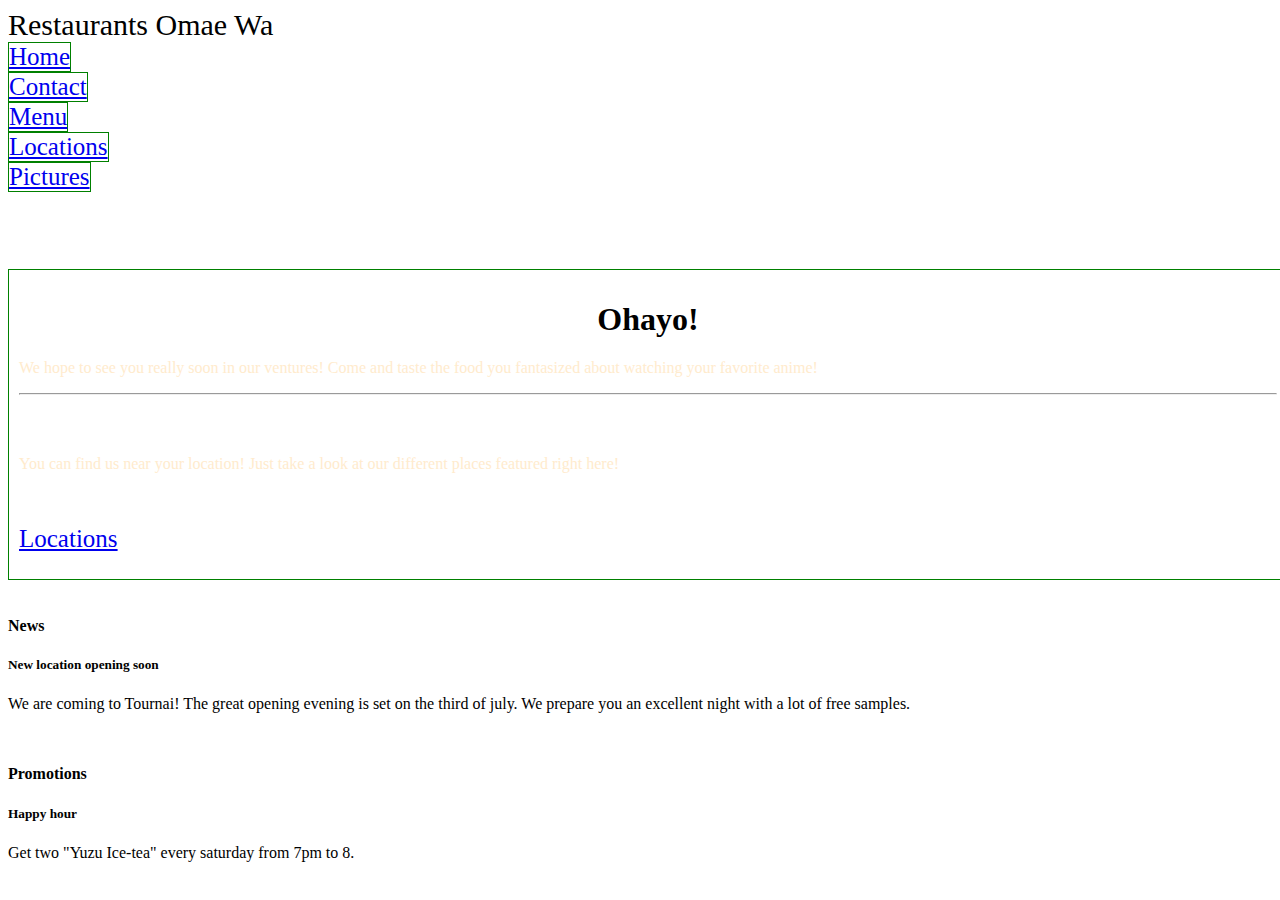
<file: index.html>
<!doctype html>
<html lang="en">
  <head>
    <meta charset="utf-8">
    <meta name="viewport" content="width=device-width, initial-scale=1">
    <title>Omae Wa</title>
    <link href="https://cdn.jsdelivr.net/npm/bootstrap@5.2.0-beta1/dist/css/bootstrap.min.css" rel="stylesheet" integrity="sha384-0evHe/X+R7YkIZDRvuzKMRqM+OrBnVFBL6DOitfPri4tjfHxaWutUpFmBp4vmVor" crossorigin="anonymous">
    <link rel="stylesheet" href="style.css">
  </head>
  <body>
    <div class="container">
      <!-- Tiltle-->
                <div class="row justify-content-center ">
                        <div class="col-10">
                            <div class="text-bg-success "><p class="text-center"> Restaurants Omae Wa</p></div>
                        </div>
                </div>
                <!--navigation menu-->
                <div class="row justify-content-center" >
                        <div class="col-2">
                          <a href="index.html" class="link-success">Home</a>
                          </div>
                        <div class="col-2">
                        <a href="contact.html" class="link-success">Contact</a>
                        </div>
                        <div class="col-2">
                        <a href="menu.html" class="link-success">Menu</a>
                        </div>
                        <div class="col-2">
                        <a href="place.html" class="link-success">Locations</a>
                        </div>
                        <div class="col-2">
                        <a href="pics.html" class="link-success">Pictures</a>
                      </div>
                     
                <div class="row justify-content-center">
                  <!--Jumbotron-->
                    <div class="col-12"> <br><br>
                        <div class="jumbotron bg-success">
                            <h1 class="display-4">Ohayo!</h1>
                            <div class="color"><p class="lead">We hope to see you really soon in our ventures! Come and taste the food you fantasized about watching your favorite anime!</p>
                            <hr class="my-4"><br><br>
                            <p>You can find us near your location! Just take a look at our different places featured right here!</p></div>
                            <p class="lead"><br><br>
                              <a class="btn btn-dark btn-lg" href="place.html" role="button">Locations</a>
                            </p>
                          </div>
                    </div>
                </div>
                <div class="row justify-content-center">
                  <!--Panels who seemed to be called cards now, so yeah... panels-->
                    <div class="col-12 col-md-6">
                        <div class="card text-white bg-success mb-3" >
                            <div class="card-header"><h4>News</h4></div>
                            <div class="card-body">
                              <h5 class="card-title">New location opening soon</h5>
                              <p class="card-text">We are coming to Tournai! The great opening evening is set on the third of july. We prepare you an excellent night with a lot of free samples.</p>
                            </div>
                          </div>
                          </div>
                    
                    <div class="col-12 col-md-6">
                        <div class="card text-white bg-success mb-3" >
                            <div class="card-header"><h4>Promotions</h4></div>
                            <div class="card-body">
                              <h5 class="card-title">Happy hour</h5>
                              <p class="card-text">Get two "Yuzu Ice-tea" every saturday from 7pm to 8.</p>
                            </div>
                          </div>
                    </div>
                </div>
    </div>
    <script src="https://cdn.jsdelivr.net/npm/bootstrap@5.2.0-beta1/dist/js/bootstrap.bundle.min.js" integrity="sha384-pprn3073KE6tl6bjs2QrFaJGz5/SUsLqktiwsUTF55Jfv3qYSDhgCecCxMW52nD2" crossorigin="anonymous"></script>
  </body>
</html>
</file>
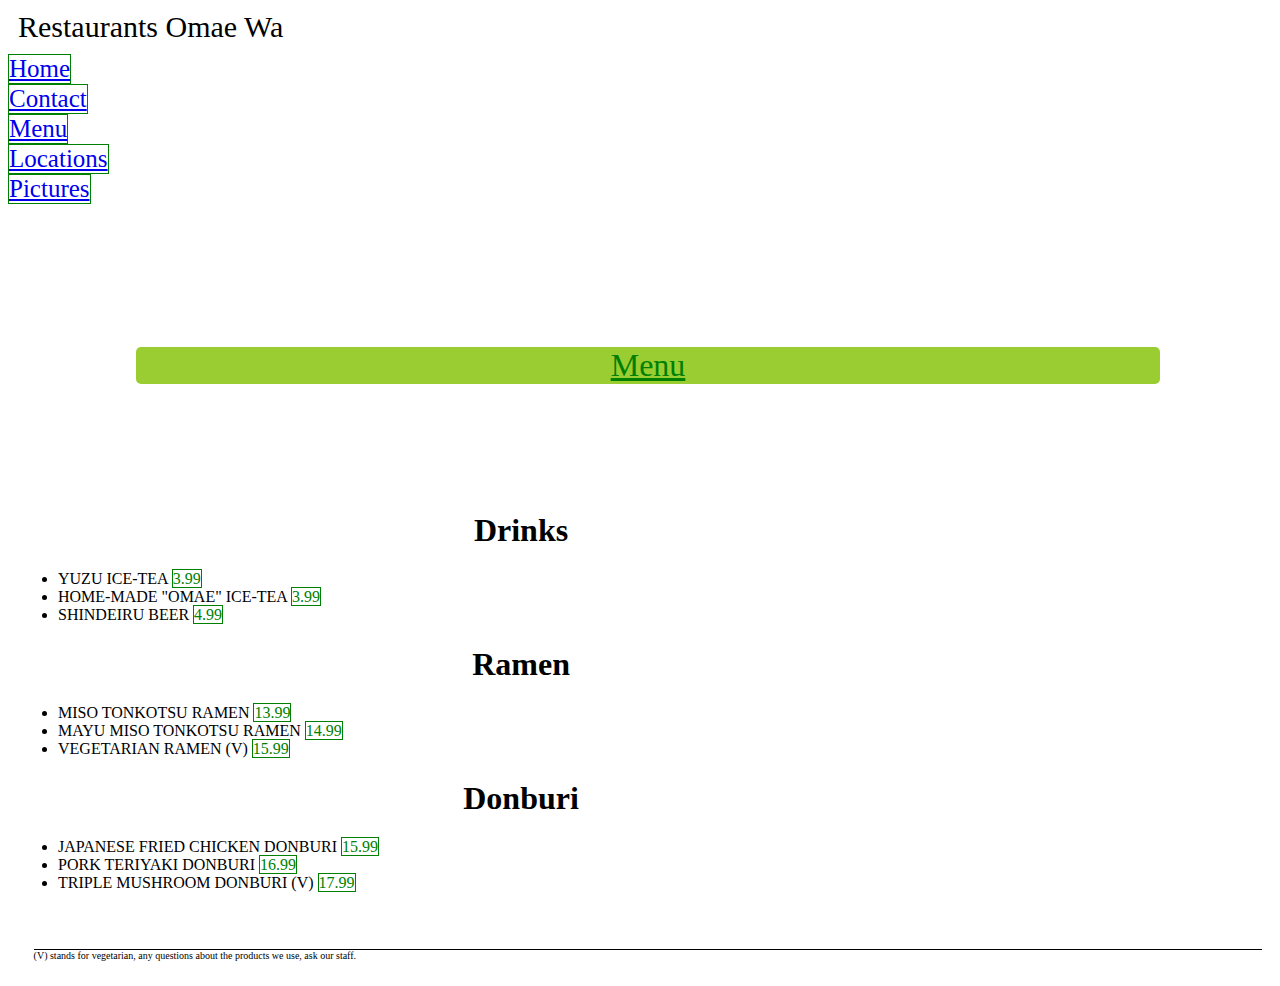
<file: menu.html>
<!doctype html>
<html lang="en">
  <head>
    <meta charset="utf-8">
    <meta name="viewport" content="width=device-width, initial-scale=1">
    <title>Omae Wa</title>
    <link href="https://cdn.jsdelivr.net/npm/bootstrap@5.2.0-beta1/dist/css/bootstrap.min.css" rel="stylesheet" integrity="sha384-0evHe/X+R7YkIZDRvuzKMRqM+OrBnVFBL6DOitfPri4tjfHxaWutUpFmBp4vmVor" crossorigin="anonymous">
    <link rel="stylesheet" href="menu.css">
  </head>
  <body>
    <!--title-->
    <div class="container">
                <div class="row justify-content-center ">
                  <div class="col-10">
                      <div class="text-bg-success "><p class="text-center"> Restaurants Omae Wa</p></div>
                  </div>
          </div>
          <!--nav bar-->
          <div class="row justify-content-center" >
            <div class="col-2">
              <a href="index.html" class="link-success">Home</a>
              </div>
            <div class="col-2">
            <a href="contact.html" class="link-success">Contact</a>
            </div>
            <div class="col-2">
            <a href="menu.html" class="link-success">Menu</a>
            </div>
            <div class="col-2">
            <a href="place.html" class="link-success">Locations</a>
            </div>
            <div class="col-2">
            <a href="pics.html" class="link-success">Pictures</a>
          </div>
          </div>
                <div class="row justify-content-center">
                    <div class="col-12"><div class="menu">Menu</div></div>
                </div>
                <!--three menus coming right up-->
                <div class="row justify-content-center">
                    <div class="col-10 col-sm-12">
                        <h1>Drinks</h1>
                            <ul class="list-group">
                                <li class="list-group-item d-flex justify-content-between align-items-center">
                                  YUZU ICE-TEA
                                  <span class="badge badge-primary badge-pill" style="color: green; border: solid 1px;;">3.99</span>
                                </li>
                                <li class="list-group-item d-flex justify-content-between align-items-center">
                                    HOME-MADE "OMAE" ICE-TEA      <span class="badge badge-primary badge-pill" style="color: green; border: solid 1px">3.99</span>
                                </li>
                                <li class="list-group-item d-flex justify-content-between align-items-center">
                                  SHINDEIRU BEER
                                  <span class="badge badge-primary badge-pill" style="color: green; border: solid 1px">4.99</span>
                                </li>
                              </ul>
                    </div>
                    
                </div>
                <div class="row justify-content-center">
                    <div class="col-10 col-sm-12">
                        <h1>Ramen</h1>
                            <ul class="list-group">
                                <li class="list-group-item d-flex justify-content-between align-items-center">
                                    MISO TONKOTSU RAMEN
                                  <span class="badge badge-dark" style="color: green; border: solid 1px">13.99</span>
                                </li>
                                <li class="list-group-item d-flex justify-content-between align-items-center">
                                    MAYU MISO TONKOTSU RAMEN
                                    <span class="badge badge-primary badge-pill" style="color: green; border: solid 1px">14.99</span>
                                </li>
                                <li class="list-group-item d-flex justify-content-between align-items-center">
                                    VEGETARIAN RAMEN (V)
                                    <span class="badge" style="color: green; border: solid 1px">15.99</span>
                                </li>
                              </ul>
                    </div>
                </div>
                <div class="row justify-content-center">
                    <div class="col-10 col-sm-12">
                        <h1>Donburi</h1>
                                <ul class="list-group">
                                    <li class="list-group-item d-flex justify-content-between align-items-center">
                                        JAPANESE FRIED CHICKEN DONBURI

                                      <span class="badge badge-primary badge-pill" style="color: green; border: solid 1px">15.99</span>
                                    </li>
                                    <li class="list-group-item d-flex justify-content-between align-items-center">
                                        PORK TERIYAKI DONBURI                              <span class="badge badge-primary badge-pill" style="color: green; border: solid 1px">16.99</span>
                                    </li>
                                    <li class="list-group-item d-flex justify-content-between align-items-center">
                                        TRIPLE MUSHROOM DONBURI (V)
                                        <span class="badge badge-primary badge-pill" style="color: green; border: solid 1px">17.99</span>
                                    </li>
                                  </ul>
                    </div>
                </div>
                <!--and a lil' disclaimer to make it look serious-->
                <div class="row justify-content-center">
                    <div class="col-12">
                        <p class="footer"> (V) stands for vegetarian, any questions about the products we use, ask our staff.</p>
                    </div>
                </div>
    </div>
    <script src="https://cdn.jsdelivr.net/npm/bootstrap@5.2.0-beta1/dist/js/bootstrap.bundle.min.js" integrity="sha384-pprn3073KE6tl6bjs2QrFaJGz5/SUsLqktiwsUTF55Jfv3qYSDhgCecCxMW52nD2" crossorigin="anonymous"></script>
  </body>
</html>
</file>
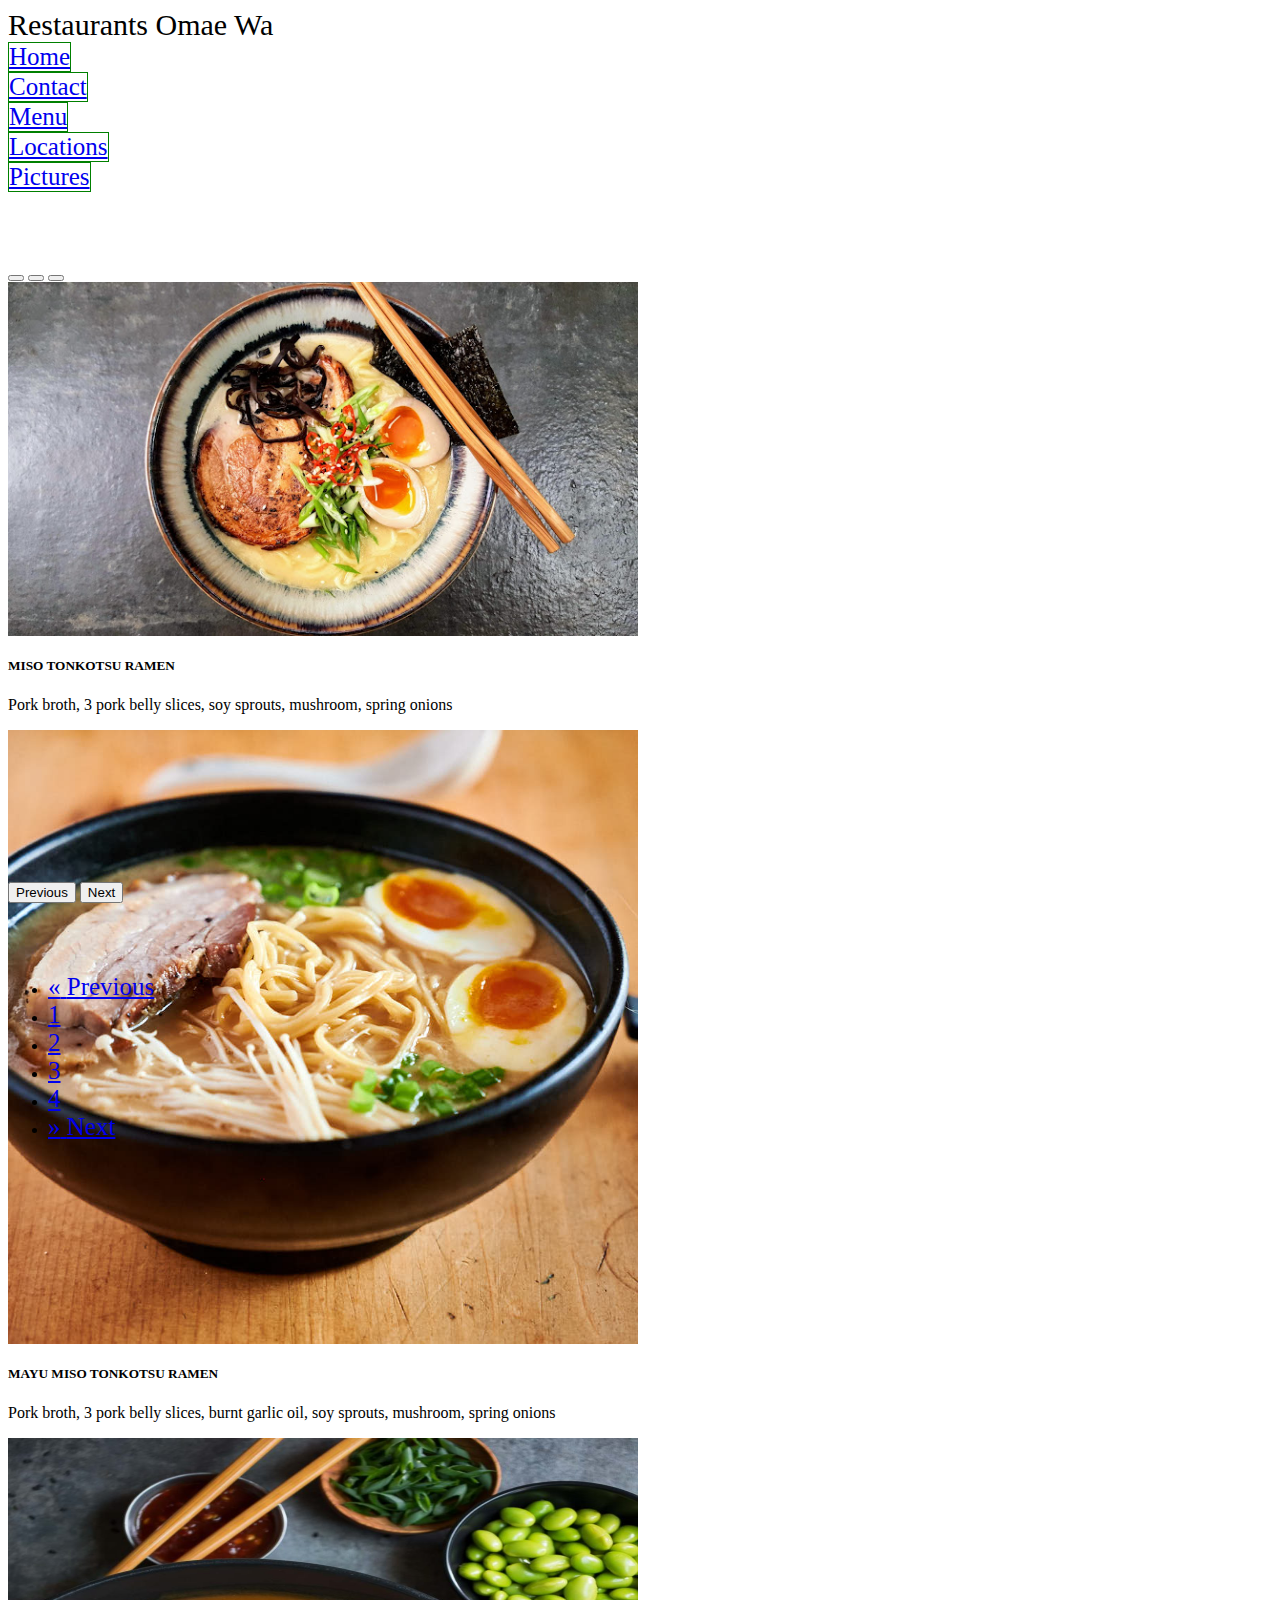
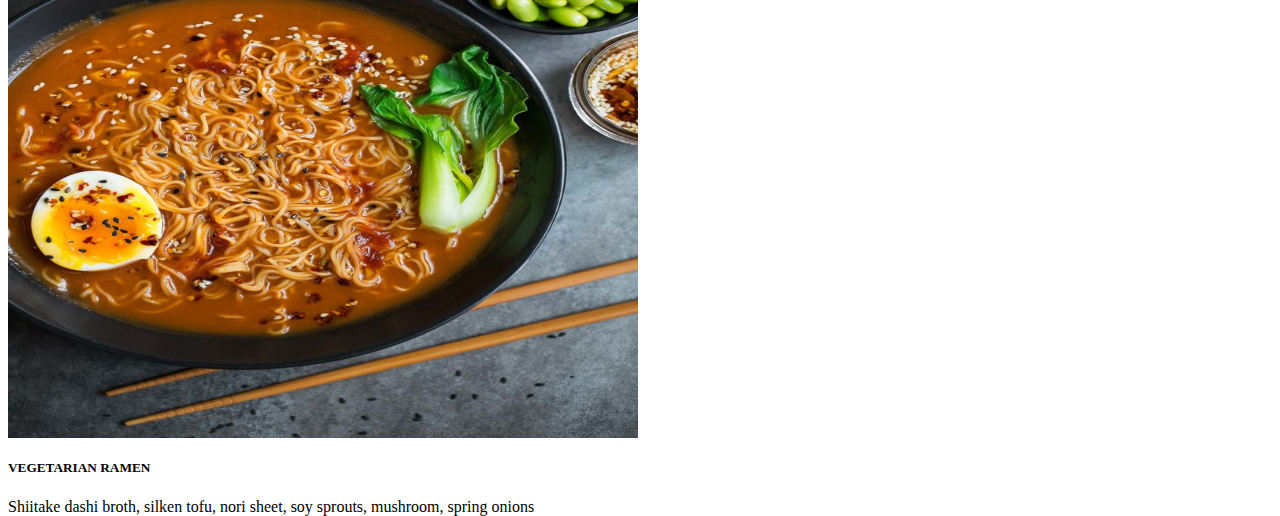
<file: pics.html>
<!doctype html>
<html lang="en">
  <head>
    <meta charset="utf-8">
    <meta name="viewport" content="width=device-width, initial-scale=1">
    <title>Omae Wa</title>
    <link href="https://cdn.jsdelivr.net/npm/bootstrap@5.2.0-beta1/dist/css/bootstrap.min.css" rel="stylesheet" integrity="sha384-0evHe/X+R7YkIZDRvuzKMRqM+OrBnVFBL6DOitfPri4tjfHxaWutUpFmBp4vmVor" crossorigin="anonymous">
    <link rel="stylesheet" href="style.css">
  </head>
  <body>
    <div class="container">
      <!--Title-->
                        <div class="row justify-content-center ">
                        <div class="col-10">
                            <div class="text-bg-success "><p class="text-center"> Restaurants Omae Wa</p></div>
                        </div>
                      </div>
                       <!--Navigation menu-->
                       <div class="row justify-content-center" >
                        <div class="col-2">
                          <a href="index.html" class="link-success">Home</a>
                          </div>
                        <div class="col-2">
                        <a href="contact.html" class="link-success">Contact</a>
                        </div>
                        <div class="col-2">
                        <a href="menu.html" class="link-success">Menu</a>
                        </div>
                        <div class="col-2">
                        <a href="place.html" class="link-success">Locations</a>
                        </div>
                        <div class="col-2">
                        <a href="pics.html" class="link-success">Pictures</a>
                      </div>
                         <!--carousel coming right up-->
                    <div class="row justify-content-center">
                     
                        <div class="col-10">
                           <br><br><br><br>
                            <div id="carouselExampleCaptions" class="carousel slide" data-bs-ride="carousel">
                                <div class="carousel-indicators">
                                  <button type="button" data-bs-target="#carouselExampleCaptions" data-bs-slide-to="0" class="active" aria-current="true" aria-label="Slide 1"></button>
                                  <button type="button" data-bs-target="#carouselExampleCaptions" data-bs-slide-to="1" aria-label="Slide 2"></button>
                                  <button type="button" data-bs-target="#carouselExampleCaptions" data-bs-slide-to="2" aria-label="Slide 3"></button>
                                </div>
                                <div class="carousel-inner" role="listbox" style="max-width:900px; max-height:600px !important;">
                                  <div class="carousel-item active">
                                    <img src="tonkotsu-ramen.jpg" class="d-block w-100" alt="miso tonkostu ramen">
                                    <div class="carousel-caption d-none d-md-block">
                                      <h5>MISO  TONKOTSU RAMEN</h5>
                                      <p>Pork broth, 3 pork belly slices, soy sprouts, mushroom, spring onions</p>
                                    </div>
                                  </div>
                                  <div class="carousel-item">
                                    <img src="tonkotsuramenfront.jpg" class="d-block w-100" alt="mayu tonkotsu ramen" width="contain">
                                    <div class="carousel-caption d-none d-md-block">
                                      <h5>MAYU MISO TONKOTSU RAMEN</h5>
                                      <p>Pork broth, 3 pork belly slices, burnt garlic oil, soy sprouts, mushroom, spring onions</p>
                                    </div>
                                  </div>
                                  <div class="carousel-item">
                                    <img src="spicy-vegetarian-ramen-recipe-3-800x1200.jpg" class="d-block w-100" alt="vegetarian ramen" height="600px">
                                    <div class="carousel-caption d-none d-md-block">
                                      <h5>VEGETARIAN RAMEN</h5>
                                      <p>Shiitake dashi broth, silken tofu, nori sheet, soy sprouts, mushroom, spring onions
                                    </p>
                                    </div>
                                  </div>
                                </div>
                                <button class="carousel-control-prev" type="button" data-bs-target="#carouselExampleCaptions" data-bs-slide="prev">
                                  <span class="carousel-control-prev-icon" aria-hidden="true"></span>
                                  <span class="visually-hidden">Previous</span>
                                </button>
                                <button class="carousel-control-next" type="button" data-bs-target="#carouselExampleCaptions" data-bs-slide="next">
                                  <span class="carousel-control-next-icon" aria-hidden="true"></span>
                                  <span class="visually-hidden">Next</span>
                                </button>
                              </div>
                        </div>
                    </div>
                </div> 
                <br><br><br>
                <div class="row justify-content-center">
                  <!--pagination bar-->
                 
                    <div class="col-8 col-sm-12 justify-content-center" >
                        <nav aria-label="Page navigation example">
                            <ul class="pagination">
                              <li class="page-item">
                                <a class="page-link" href="#" aria-label="Previous">
                                  <span aria-hidden="true">&laquo;</span>
                                  <span class="sr-only">Previous</span>
                                </a>
                              </li>
                              <li class="page-item"><a class="page-link" href="pics.html">1</a></li>
                              <li class="page-item"><a class="page-link" href="pics2.html">2</a></li>
                              <li class="page-item"><a class="page-link" href="pics3.html">3</a></li>
                              <li class="page-item"><a class="page-link" href="pics4.html">4</a></li>
                              <li class="page-item">
                                <a class="page-link" href="pics2.html" aria-label="Next">
                                  <span aria-hidden="true">&raquo;</span>
                                  <span class="sr-only">Next</span>
                                </a>
                              </li>
                            </ul>
                          </nav>
                    </div>
                    
                </div>
    </div>
    <script src="https://cdn.jsdelivr.net/npm/bootstrap@5.2.0-beta1/dist/js/bootstrap.bundle.min.js" integrity="sha384-pprn3073KE6tl6bjs2QrFaJGz5/SUsLqktiwsUTF55Jfv3qYSDhgCecCxMW52nD2" crossorigin="anonymous"></script>
  </body>
</html>
</file>
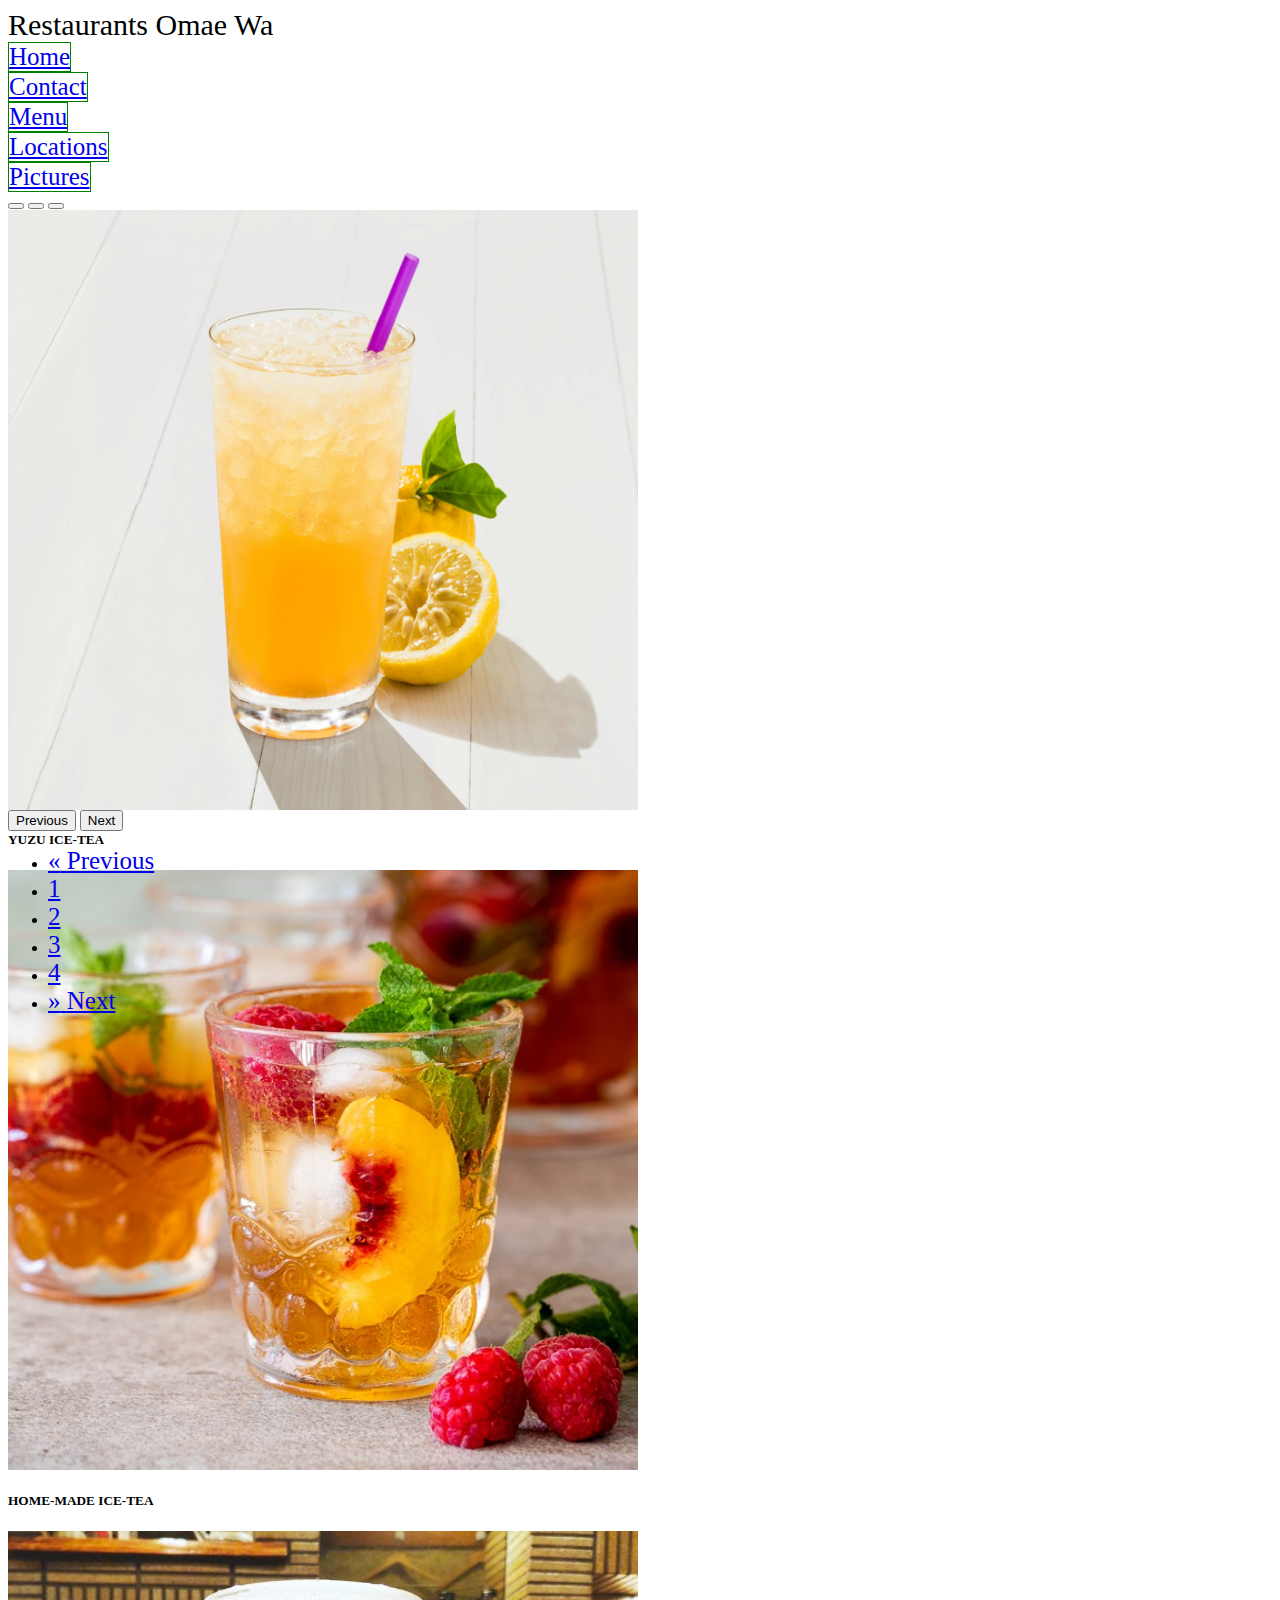
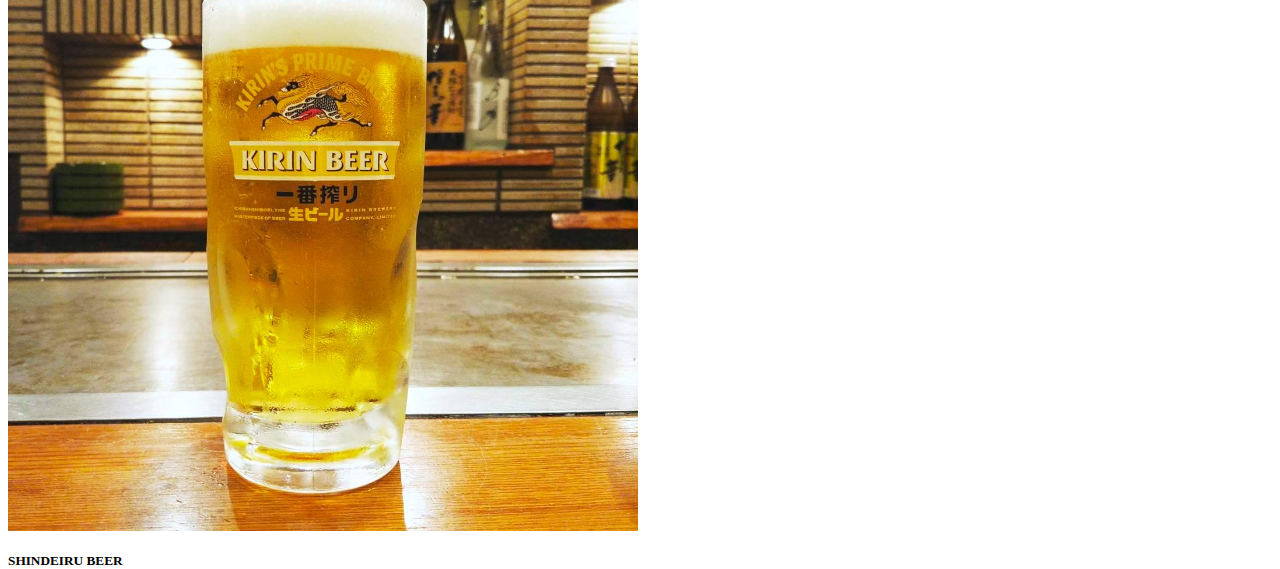
<file: pics2.html>
<!doctype html>
<html lang="en">
  <head>
    <meta charset="utf-8">
    <meta name="viewport" content="width=device-width, initial-scale=1">
    <title>Omae Wa</title>
    <link href="https://cdn.jsdelivr.net/npm/bootstrap@5.2.0-beta1/dist/css/bootstrap.min.css" rel="stylesheet" integrity="sha384-0evHe/X+R7YkIZDRvuzKMRqM+OrBnVFBL6DOitfPri4tjfHxaWutUpFmBp4vmVor" crossorigin="anonymous">
    <link rel="stylesheet" href="style.css">
  </head>
  <body>
    <div class="container">
      <!--Title-->
                    <div class="row justify-content-center ">
                                <div class="col-10">
                                         <div class="text-bg-success "><p class="text-center"> Restaurants Omae Wa</p></div>
                                 </div>
                      </div>
                        <!--Navigation menu-->
                        <div class="row justify-content-center" >
                        <div class="col-2">
                          <a href="index.html" class="link-success">Home</a>
                          </div>
                        <div class="col-2">
                        <a href="contact.html" class="link-success">Contact</a>
                        </div>
                        <div class="col-2">
                        <a href="menu.html" class="link-success">Menu</a>
                        </div>
                        <div class="col-2">
                        <a href="place.html" class="link-success">Locations</a>
                        </div>
                        <div class="col-2">
                        <a href="pics.html" class="link-success">Pictures</a>
                      </div>
                        </div>
                      <!--carousel-->
                      <div class="row justify-content-center"></div>
                        <div class="col-10">
                          
                            <div id="carouselExampleCaptions" class="carousel slide" data-bs-ride="carousel">
                                <div class="carousel-indicators">
                                  <button type="button" data-bs-target="#carouselExampleCaptions" data-bs-slide-to="0" class="active" aria-current="true" aria-label="Slide 1"></button>
                                  <button type="button" data-bs-target="#carouselExampleCaptions" data-bs-slide-to="1" aria-label="Slide 2"></button>
                                  <button type="button" data-bs-target="#carouselExampleCaptions" data-bs-slide-to="2" aria-label="Slide 3"></button>
                                </div>
                                <div class="carousel-inner" role="listbox" style="max-width:900px; max-height:600px !important;">
                                  <div class="carousel-item active">
                                    <img src="Cafe-Menu-Image_Citrus-Cold-Brew.jpg" class="d-block w-100" alt="Yuzu Ice-tea" height="600px">
                                    <div class="carousel-caption d-none d-md-block">
                                      <h5>YUZU ICE-TEA</h5>
                                    
                                    </div>
                                  </div>
                                  <div class="carousel-item">
                                    <img src="home-made-iced-tea-6-2.jpg" class="d-block w-100" alt="home-made Ice-tea" height="600px">
                                    <div class="carousel-caption d-none d-md-block">
                                      <h5>HOME-MADE ICE-TEA</h5>
                                      
                                    </div>
                                  </div>
                                  <div class="carousel-item">
                                    <img src="japanese-beer-brands-5.jpg" class="d-block w-100" alt="Shindeiru beer" height="600px">
                                    <div class="carousel-caption d-none d-md-block">
                                      <h5>SHINDEIRU BEER</h5>
                                    </div>
                                  </div>
                                </div>
                                <button class="carousel-control-prev" type="button" data-bs-target="#carouselExampleCaptions" data-bs-slide="prev">
                                  <span class="carousel-control-prev-icon" aria-hidden="true"></span>
                                  <span class="visually-hidden">Previous</span>
                                </button>
                                <button class="carousel-control-next" type="button" data-bs-target="#carouselExampleCaptions" data-bs-slide="next">
                                  <span class="carousel-control-next-icon" aria-hidden="true"></span>
                                  <span class="visually-hidden">Next</span>
                                </button>
                              </div>
                        </div>
                    </div>
                </div>
                <div class="row justify-content-center">
                                    <!--pagination bar-->
                  
                    <div class="col-8 col-sm-12">
                        <nav aria-label="Page navigation example">
                            <ul class="pagination">
                              <li class="page-item">
                                <a class="page-link" href="pics.html" aria-label="Previous">
                                  <span aria-hidden="true">&laquo;</span>
                                  <span class="sr-only">Previous</span>
                                </a>
                              </li>
                              <li class="page-item"><a class="page-link" href="pics.html">1</a></li>
                              <li class="page-item"><a class="page-link" href="pics2.html">2</a></li>
                              <li class="page-item"><a class="page-link" href="pics3.html">3</a></li>
                              <li class="page-item"><a class="page-link" href="pics4.html">4</a></li>
                              <li class="page-item">
                                <a class="page-link" href="pics3.html" aria-label="Next">
                                  <span aria-hidden="true">&raquo;</span>
                                  <span class="sr-only">Next</span>
                                </a>
                              </li>
                            </ul>
                          </nav>
                    </div>
               
                </div>
    </div>
    <script src="https://cdn.jsdelivr.net/npm/bootstrap@5.2.0-beta1/dist/js/bootstrap.bundle.min.js" integrity="sha384-pprn3073KE6tl6bjs2QrFaJGz5/SUsLqktiwsUTF55Jfv3qYSDhgCecCxMW52nD2" crossorigin="anonymous"></script>
  </body>
</html>
</file>
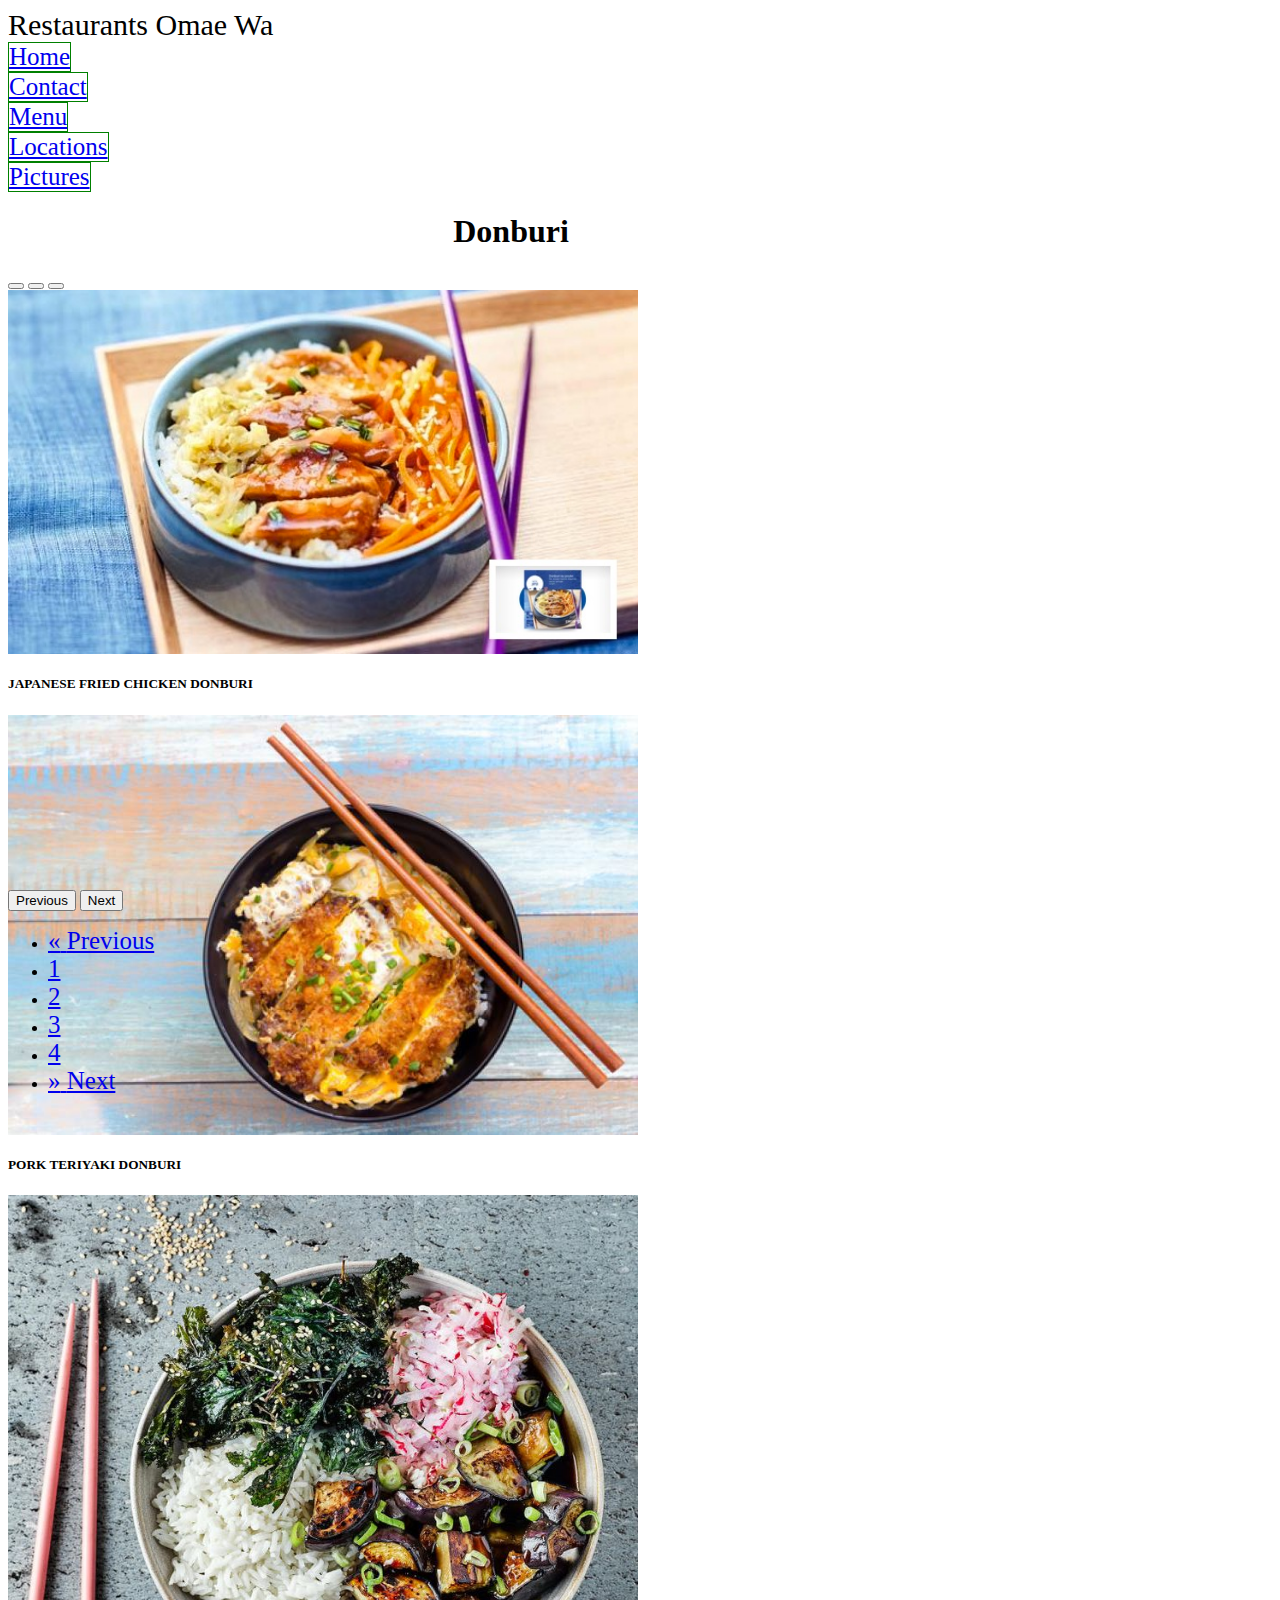
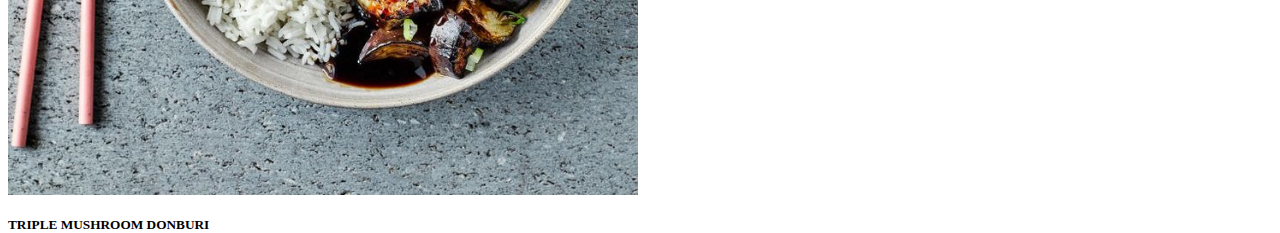
<file: pics3.html>
<!doctype html>
<html lang="en">
  <head>
    <meta charset="utf-8">
    <meta name="viewport" content="width=device-width, initial-scale=1">
    <title>Omae Wa</title>
    <link href="https://cdn.jsdelivr.net/npm/bootstrap@5.2.0-beta1/dist/css/bootstrap.min.css" rel="stylesheet" integrity="sha384-0evHe/X+R7YkIZDRvuzKMRqM+OrBnVFBL6DOitfPri4tjfHxaWutUpFmBp4vmVor" crossorigin="anonymous">
    <link rel="stylesheet" href="style.css">
  </head>
  <body>
    <div class="container">
      <!--title-->
                 <div class="row justify-content-center ">
                  <div class="col-10">
                           <div class="text-bg-success "><p class="text-center"> Restaurants Omae Wa</p></div>
                   </div>
        </div>
         <!--Navigation menu-->
         <div class="row justify-content-center" >
          <div class="col-2">
            <a href="index.html" class="link-success">Home</a>
            </div>
          <div class="col-2">
          <a href="contact.html" class="link-success">Contact</a>
          </div>
          <div class="col-2">
          <a href="menu.html" class="link-success">Menu</a>
          </div>
          <div class="col-2">
          <a href="place.html" class="link-success">Locations</a>
          </div>
          <div class="col-2">
          <a href="pics.html" class="link-success">Pictures</a>
        </div>
          </div>
                    <div class="row justify-content-center">
                      <!--carousel-->
                        <div class="col-10">
                            <h1>Donburi</h1>
                            <div id="carouselExampleCaptions" class="carousel slide" data-bs-ride="carousel">
                                <div class="carousel-indicators">
                                  <button type="button" data-bs-target="#carouselExampleCaptions" data-bs-slide-to="0" class="active" aria-current="true" aria-label="Slide 1"></button>
                                  <button type="button" data-bs-target="#carouselExampleCaptions" data-bs-slide-to="1" aria-label="Slide 2"></button>
                                  <button type="button" data-bs-target="#carouselExampleCaptions" data-bs-slide-to="2" aria-label="Slide 3"></button>
                                </div>
                                <div class="carousel-inner" role="listbox" style="max-width:900px; max-height:600px !important;">
                                  <div class="carousel-item active">
                                    <img src="Donburi-au-poulet-Picard-Photo-officielle.jpg" class="d-block w-100" alt="CHICKEN DONBURI">
                                    <div class="carousel-caption d-none d-md-block">
                                      <h5>JAPANESE FRIED CHICKEN DONBURI</h5>
                                    
                                    </div>
                                  </div>
                                  <div class="carousel-item">
                                    <img src="recette-e26028-katsudon-au-porc-pane-et-bol-de-riz.jpg" class="d-block w-100" alt="prock Donburi">
                                    <div class="carousel-caption d-none d-md-block">
                                      <h5>PORK TERIYAKI DONBURI</h5>
                                      
                                    </div>
                                  </div>
                                  <div class="carousel-item">
                                    <img src="532522018347b777fba620f436cd7b14.jpg" class="d-block w-100" alt="vegetariandoburi" height="600px">
                                    <div class="carousel-caption d-none d-md-block">
                                      <h5>TRIPLE MUSHROOM DONBURI</h5>
                                    </div>
                                  </div>
                                </div>
                                <button class="carousel-control-prev" type="button" data-bs-target="#carouselExampleCaptions" data-bs-slide="prev">
                                  <span class="carousel-control-prev-icon" aria-hidden="true"></span>
                                  <span class="visually-hidden">Previous</span>
                                </button>
                                <button class="carousel-control-next" type="button" data-bs-target="#carouselExampleCaptions" data-bs-slide="next">
                                  <span class="carousel-control-next-icon" aria-hidden="true"></span>
                                  <span class="visually-hidden">Next</span>
                                </button>
                              </div>
                        </div>
                    </div>
                </div>
                <div class="row justify-content-center">
                  <!--pagination-->
                  
                    <div class="col-8 col-sm-12">
                        <nav aria-label="Page navigation example">
                            <ul class="pagination">
                              <li class="page-item">
                                <a class="page-link" href="pics2.html" aria-label="Previous">
                                  <span aria-hidden="true">&laquo;</span>
                                  <span class="sr-only">Previous</span>
                                </a>
                              </li>
                              <li class="page-item"><a class="page-link" href="pics.html">1</a></li>
                              <li class="page-item"><a class="page-link" href="pics2.html">2</a></li>
                              <li class="page-item"><a class="page-link" href="pics3.html">3</a></li>
                              <li class="page-item"><a class="page-link" href="pics4.html">4</a></li>
                              <li class="page-item">
                                <a class="page-link" href="pics4.html" aria-label="Next">
                                  <span aria-hidden="true">&raquo;</span>
                                  <span class="sr-only">Next</span>
                                </a>
                              </li>
                            </ul>
                          </nav>
                    </div>
                  
                </div>
    </div>
    <script src="https://cdn.jsdelivr.net/npm/bootstrap@5.2.0-beta1/dist/js/bootstrap.bundle.min.js" integrity="sha384-pprn3073KE6tl6bjs2QrFaJGz5/SUsLqktiwsUTF55Jfv3qYSDhgCecCxMW52nD2" crossorigin="anonymous"></script>
  </body>
</html>
</file>
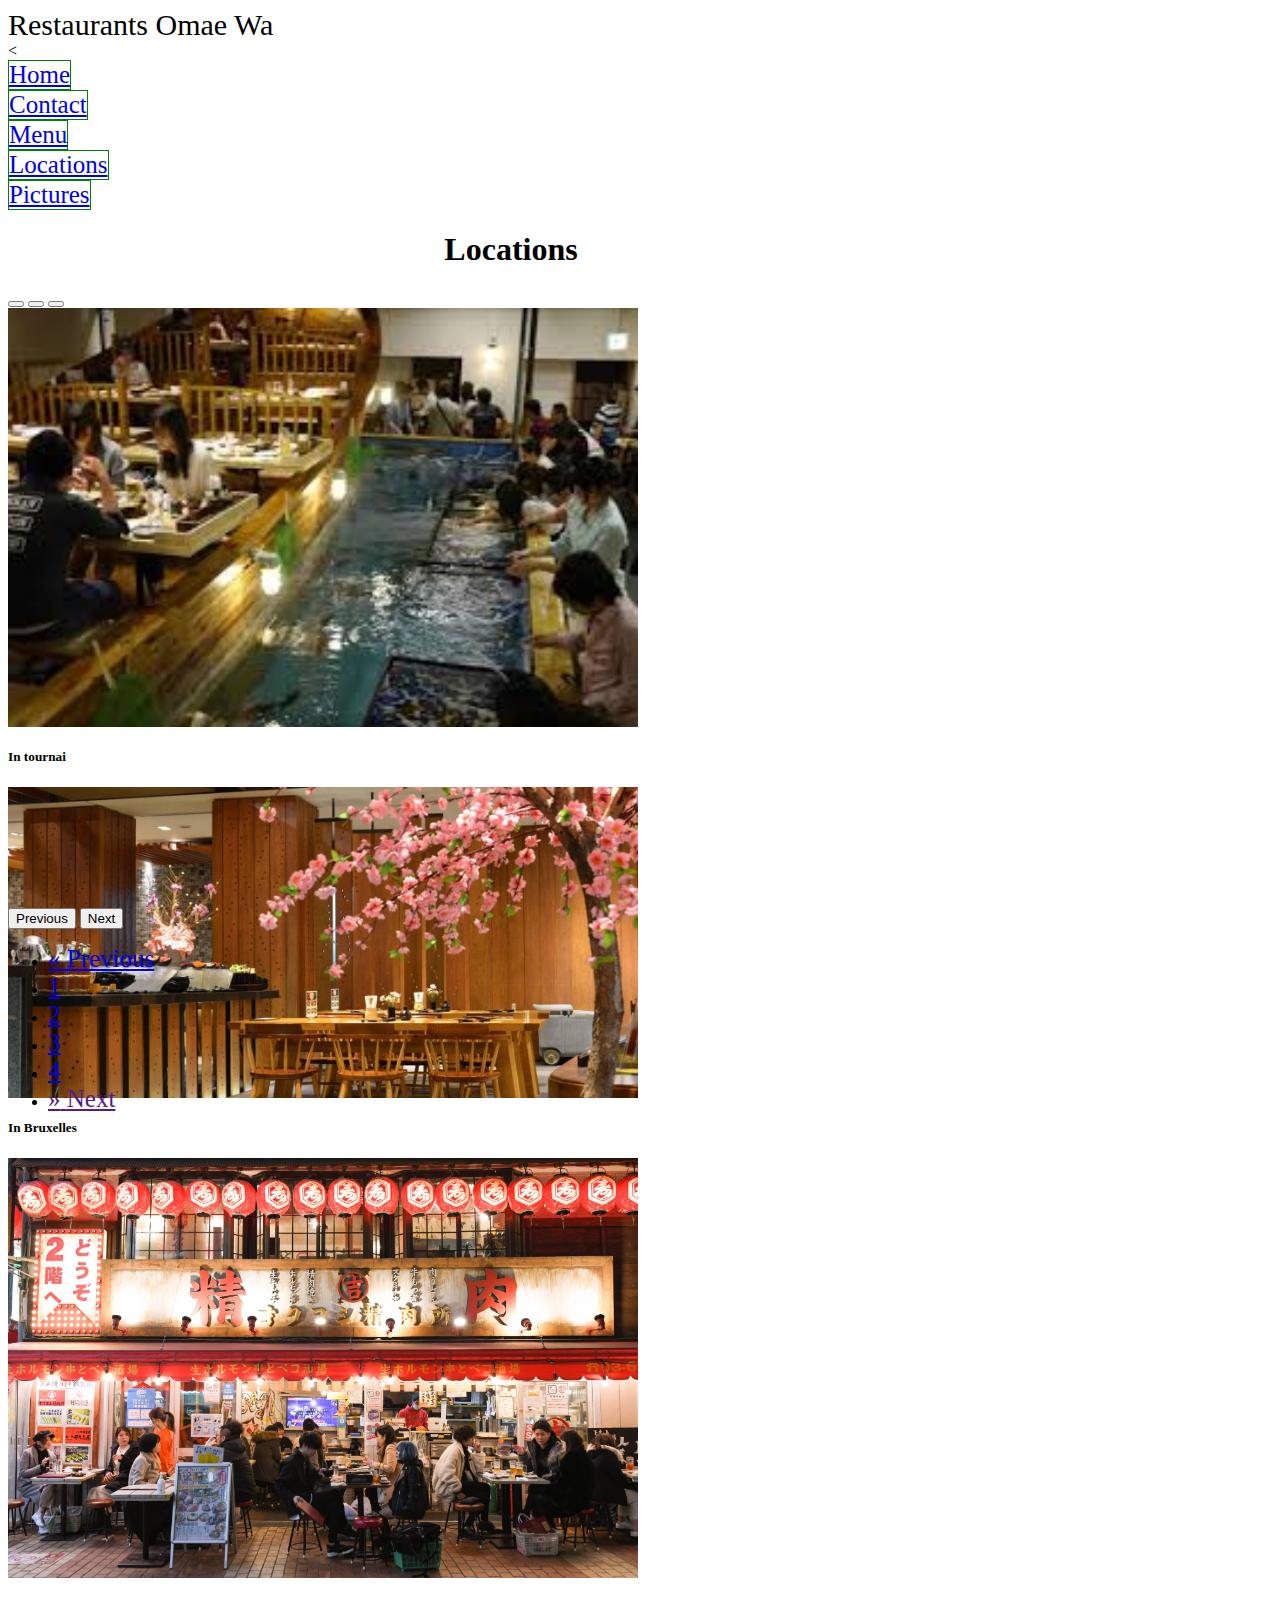
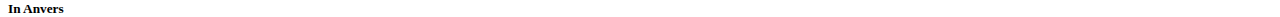
<file: pics4.html>
<!doctype html>
<html lang="en">
  <head>
    <meta charset="utf-8">
    <meta name="viewport" content="width=device-width, initial-scale=1">
    <title>Omae Wa</title>
    <link href="https://cdn.jsdelivr.net/npm/bootstrap@5.2.0-beta1/dist/css/bootstrap.min.css" rel="stylesheet" integrity="sha384-0evHe/X+R7YkIZDRvuzKMRqM+OrBnVFBL6DOitfPri4tjfHxaWutUpFmBp4vmVor" crossorigin="anonymous">
    <link rel="stylesheet" href="style.css">
  </head>
  <body>
    <div class="container">
      <!--Title-->
      <div class="row justify-content-center ">
        <div class="col-10">
            <div class="text-bg-success "><p class="text-center"> Restaurants Omae Wa</p></div>
        </div>
</div>
<!--Navigation menu-->
                <<div class="row justify-content-center" >
                  <div class="col-2">
                    <a href="index.html" class="link-success">Home</a>
                    </div>
                  <div class="col-2">
                  <a href="contact.html" class="link-success">Contact</a>
                  </div>
                  <div class="col-2">
                  <a href="menu.html" class="link-success">Menu</a>
                  </div>
                  <div class="col-2">
                  <a href="place.html" class="link-success">Locations</a>
                  </div>
                  <div class="col-2">
                  <a href="pics.html" class="link-success">Pictures</a>
                </div>
                  </div>
                      <!--carousel-->
                        <div class="col-10">
                            <h1>Locations</h1>
                            <div id="carouselExampleCaptions" class="carousel slide" data-bs-ride="carousel">
                                <div class="carousel-indicators">
                                  <button type="button" data-bs-target="#carouselExampleCaptions" data-bs-slide-to="0" class="active" aria-current="true" aria-label="Slide 1"></button>
                                  <button type="button" data-bs-target="#carouselExampleCaptions" data-bs-slide-to="1" aria-label="Slide 2"></button>
                                  <button type="button" data-bs-target="#carouselExampleCaptions" data-bs-slide-to="2" aria-label="Slide 3"></button>
                                </div>
                                <div class="carousel-inner" role="listbox" style="max-width:900px; max-height:600px !important;">
                                  <div class="carousel-item active">
                                    <img src="images.jpeg" class="d-block w-100" alt="tournai location">
                                    <div class="carousel-caption d-none d-md-block">
                                      <h5>In tournai</h5>
                                    
                                    </div>
                                  </div>
                                  <div class="carousel-item">
                                    <img src="Takumi_Atmosphere_2-3-724x357.jpg" class="d-block w-100" alt="bxl location">
                                    <div class="carousel-caption d-none d-md-block">
                                      <h5>In Bruxelles</h5>
                                      
                                    </div>
                                  </div>
                                  <div class="carousel-item">
                                    <img src="np_file_64120.jpeg" class="d-block w-100" alt="anvers location">
                                    <div class="carousel-caption d-none d-md-block">
                                      <h5>In Anvers</h5>
                                    </div>
                                  </div>
                                </div>
                                <button class="carousel-control-prev" type="button" data-bs-target="#carouselExampleCaptions" data-bs-slide="prev">
                                  <span class="carousel-control-prev-icon" aria-hidden="true"></span>
                                  <span class="visually-hidden">Previous</span>
                                </button>
                                <button class="carousel-control-next" type="button" data-bs-target="#carouselExampleCaptions" data-bs-slide="next">
                                  <span class="carousel-control-next-icon" aria-hidden="true"></span>
                                  <span class="visually-hidden">Next</span>
                                </button>
                              </div>
                        </div>
                    </div>
                </div>
                <div class="row justify-content-center">
                  <!--pagination-->
                 
                    <div class="col-8 col-sm-12">
                        <nav aria-label="Page navigation example">
                            <ul class="pagination">
                              <li class="page-item">
                                <a class="page-link" href="pics3.html" aria-label="Previous">
                                  <span aria-hidden="true">&laquo;</span>
                                  <span class="sr-only">Previous</span>
                                </a>
                              </li>
                              <li class="page-item"><a class="page-link" href="pics.html">1</a></li>
                              <li class="page-item"><a class="page-link" href="pics2.html">2</a></li>
                              <li class="page-item"><a class="page-link" href="pics3.html">3</a></li>
                              <li class="page-item"><a class="page-link" href="pics4.html">4</a></li>
                              <li class="page-item">
                                <a class="page-link" href="" aria-label="Next">
                                  <span aria-hidden="true">&raquo;</span>
                                  <span class="sr-only">Next</span>
                                </a>
                              </li>
                            </ul>
                          </nav>
                    </div>
                  
                </div>
    </div>
    <script src="https://cdn.jsdelivr.net/npm/bootstrap@5.2.0-beta1/dist/js/bootstrap.bundle.min.js" integrity="sha384-pprn3073KE6tl6bjs2QrFaJGz5/SUsLqktiwsUTF55Jfv3qYSDhgCecCxMW52nD2" crossorigin="anonymous"></script>
  </body>
</html>
</file>
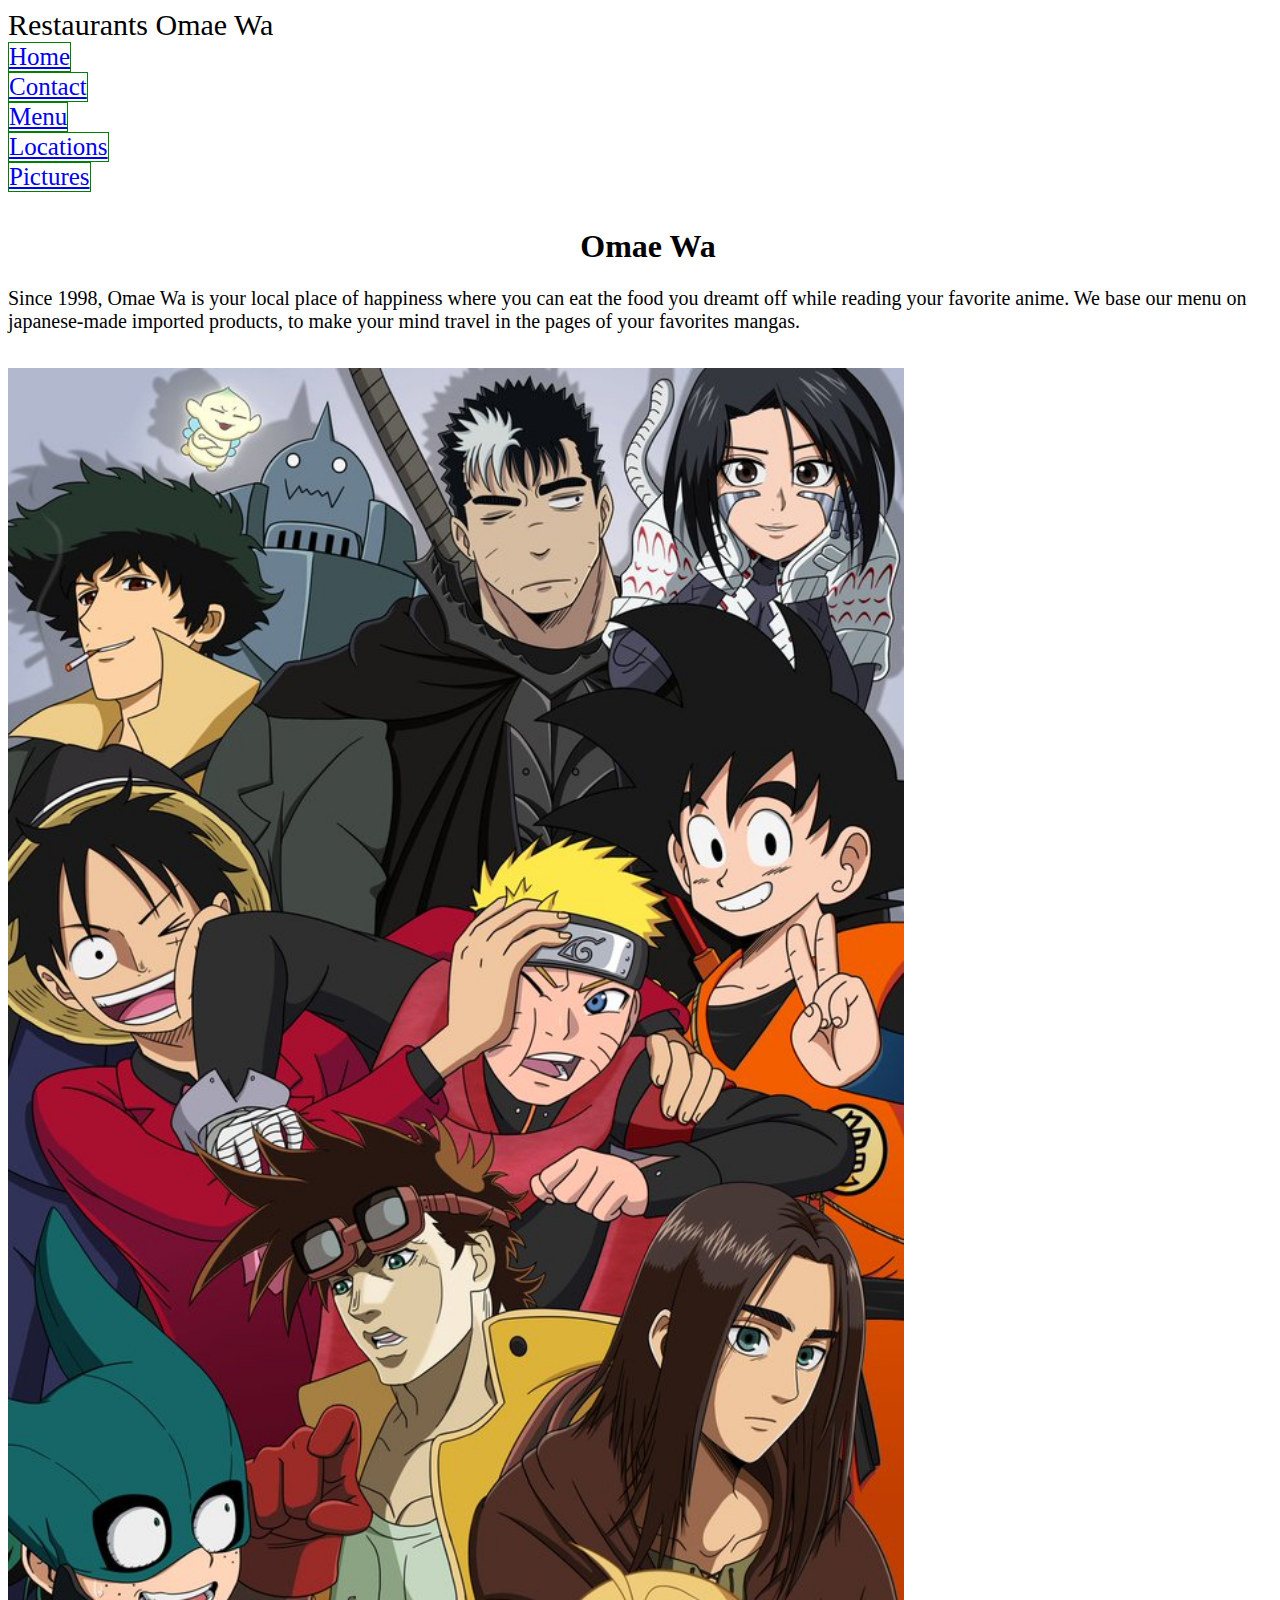
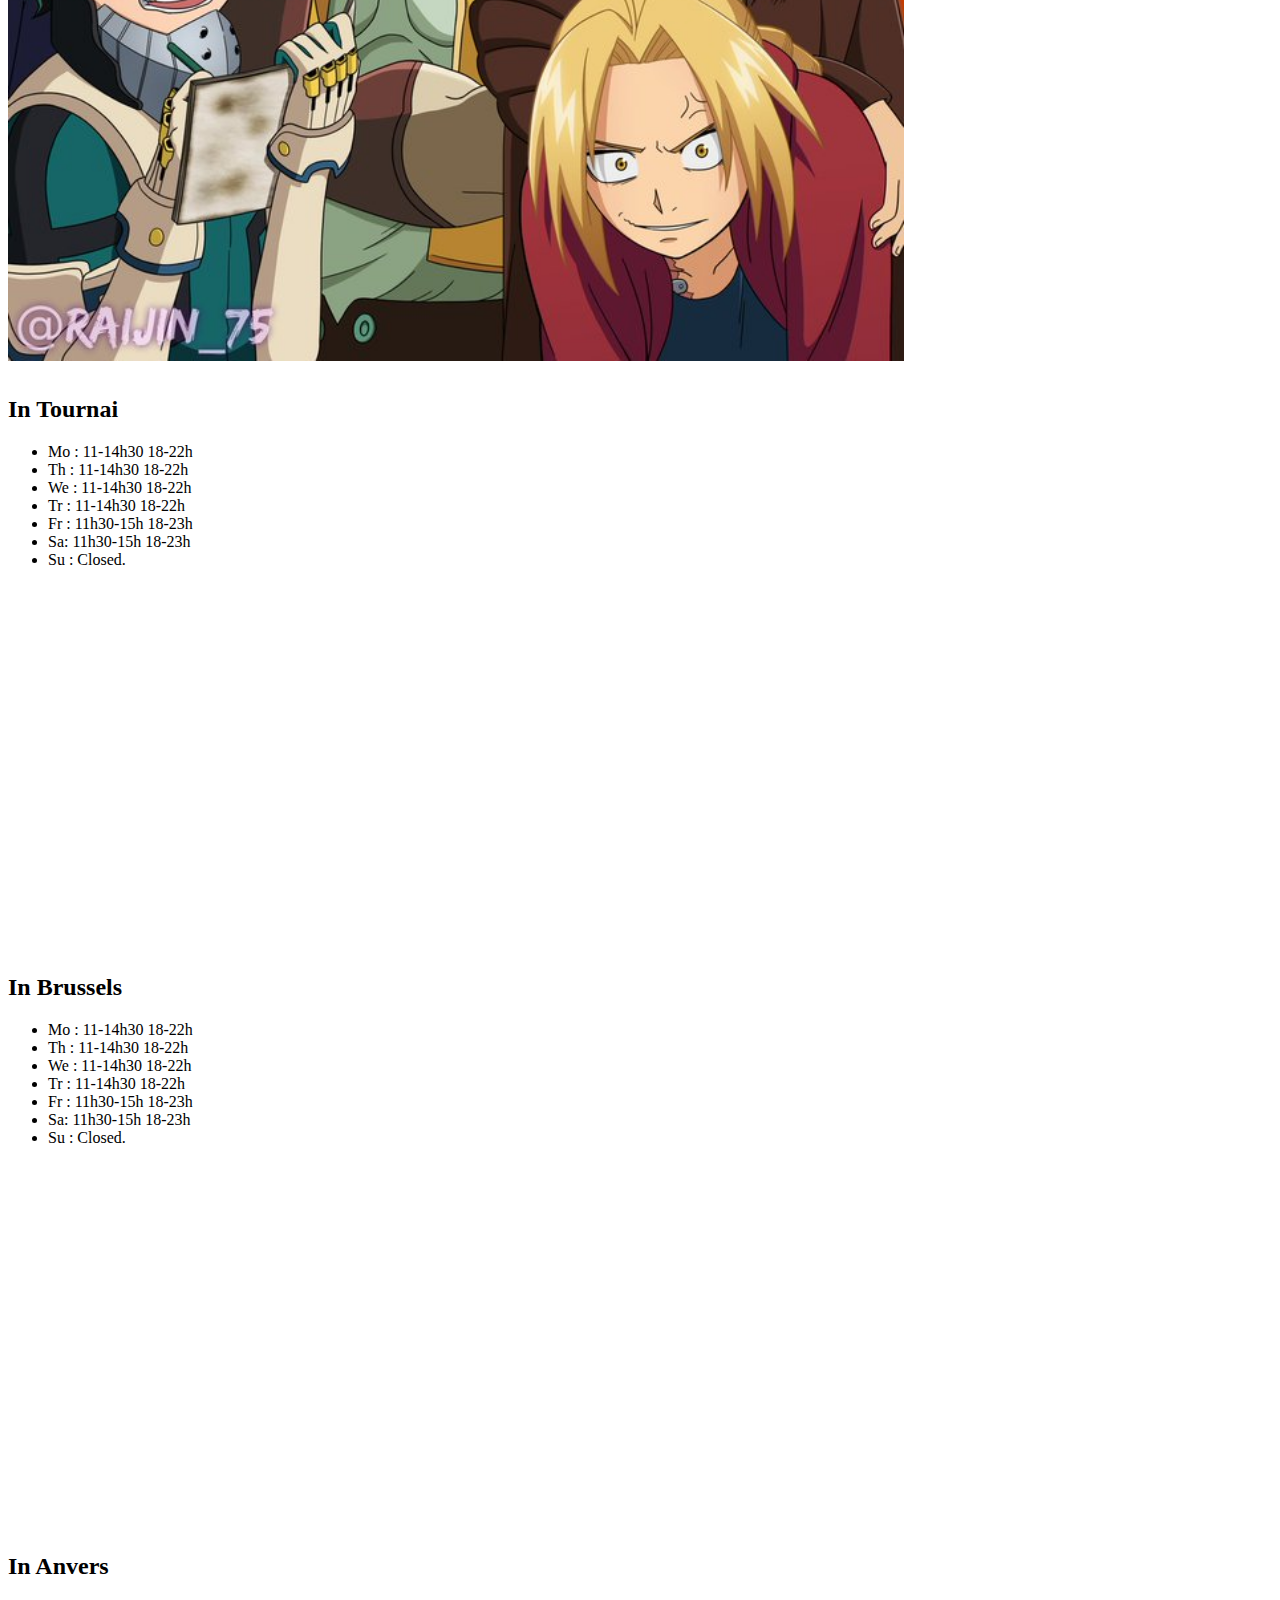
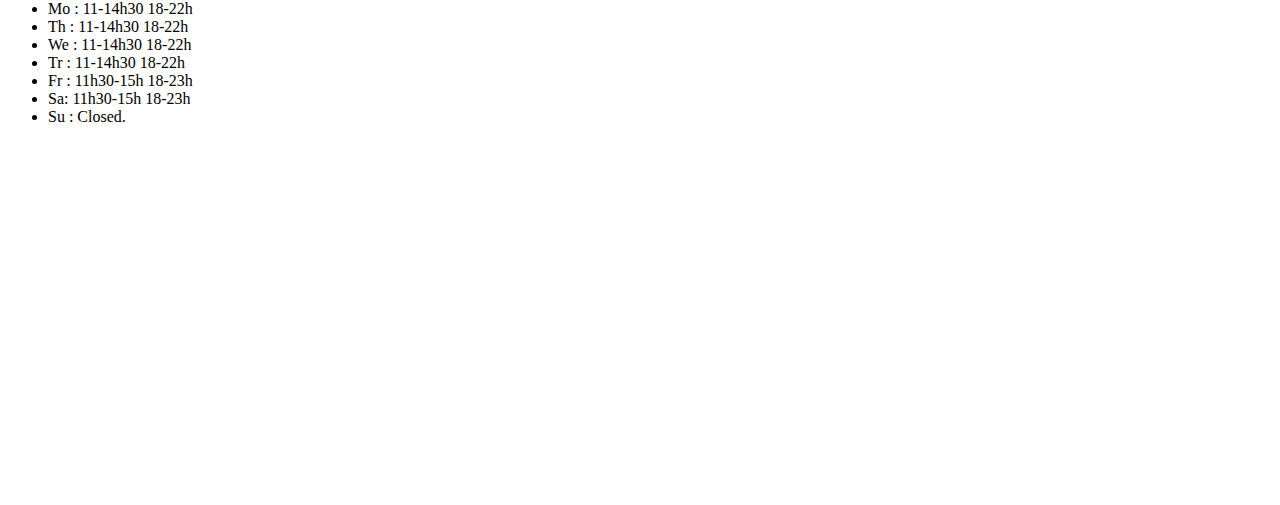
<file: place.html>
<!doctype html>
<html lang="en">
  <head>
    <meta charset="utf-8">
    <meta name="viewport" content="width=device-width, initial-scale=1">
    <title>Omae Wa</title>
    <link href="https://cdn.jsdelivr.net/npm/bootstrap@5.2.0-beta1/dist/css/bootstrap.min.css" rel="stylesheet" integrity="sha384-0evHe/X+R7YkIZDRvuzKMRqM+OrBnVFBL6DOitfPri4tjfHxaWutUpFmBp4vmVor" crossorigin="anonymous">
    <link rel="stylesheet" href="style.css">
  </head>
  <body>
    <div class="container">
      <!--title-->
                  <div class="row justify-content-center ">
                    <div class="col-10">
                        <div class="text-bg-success "><p class="text-center"> Restaurants Omae Wa</p></div>
                    </div>
                  </div>
                  <!--Navigation menu-->
                  <div class="row justify-content-center" >
                    <div class="col-2">
                      <a href="index.html" class="link-success">Home</a>
                      </div>
                    <div class="col-2">
                    <a href="contact.html" class="link-success">Contact</a>
                    </div>
                    <div class="col-2">
                    <a href="menu.html" class="link-success">Menu</a>
                    </div>
                    <div class="col-2">
                    <a href="place.html" class="link-success">Locations</a>
                    </div>
                    <div class="col-2">
                    <a href="pics.html" class="link-success">Pictures</a>
                  </div>
                    </div>
                <div class="row justify-content-center">
                  <!--presentation text-->
                    <div class="col-12 col-sm-6">
                        <h1>Omae Wa</h1>
                        <p style="font-size: 20px
                        ;">Since 1998, Omae Wa is your local place of happiness where you can eat the food you dreamt off while reading your favorite anime.
                            We base our menu on japanese-made imported products, to make your mind travel in the pages of your favorites mangas.
                        </p>

                          </div>
                          
                          <div class="col-12 col-sm-6 justify-content-center">
                            <!--image with my hero guts-->
                              <img src="ELof0gpU0AAgEWn.jpeg" alt="melting pot of mangas">
                          </div> </div>
                        <div class="row">
                          <!--tournai hours and map-->
                          <div class="col-12 col-sm-6">
                             <h2>In Tournai</h2>
                             <ul class="list-group">
                                <li class="list-group-item">Mo : 11-14h30 18-22h</li>
                                <li class="list-group-item">Th  : 11-14h30 18-22h</li>
                                <li class="list-group-item">We : 11-14h30 18-22h</li>
                                <li class="list-group-item">Tr : 11-14h30 18-22h</li>
                                <li class="list-group-item">Fr : 11h30-15h 18-23h</li>
                                <li class="list-group-item">Sa: 11h30-15h 18-23h</li>
                                <li class="list-group-item">Su : Closed.</li>
                              </ul>
                            </div>
                              <div class="col-12 col-sm-6">
                                <br><br>
                             <iframe src="https://www.google.com/maps/embed?pb=!1m18!1m12!1m3!1d2532.1799979417133!2d3.385553816022209!3d50.60519277949703!2m3!1f0!2f0!3f0!3m2!1i1024!2i768!4f13.1!3m3!1m2!1s0x47c2e075f6b706d7%3A0x8dc62b927e1fd7d6!2sRue%20Saint-Martin%2012%2C%207500%20Tournai!5e0!3m2!1sfr!2sbe!4v1652971641185!5m2!1sfr!2sbe" width="400" height="300" style="border:0;" allowfullscreen="" loading="lazy" referrerpolicy="no-referrer-when-downgrade"></iframe>
                            </div>
                        </div>
                      <div class="row justify-content-center">
                        <!--brussels hours and map-->
                          <div class="col-12 col-sm-6">
                              <h2>In Brussels</h2>
                              <ul class="list-group">
                                <li class="list-group-item">Mo : 11-14h30 18-22h</li>
                                <li class="list-group-item">Th  : 11-14h30 18-22h</li>
                                <li class="list-group-item">We : 11-14h30 18-22h</li>
                                <li class="list-group-item">Tr : 11-14h30 18-22h</li>
                                <li class="list-group-item">Fr : 11h30-15h 18-23h</li>
                                <li class="list-group-item">Sa: 11h30-15h 18-23h</li>
                                <li class="list-group-item">Su : Closed.</li>
                              </ul>
                          </div>
                          <div class="col-12 col-sm-6"> <br><br>
                            <iframe src="https://www.google.com/maps/embed?pb=!1m18!1m12!1m3!1d2519.19017804326!2d4.355639416029502!3d50.84616247953194!2m3!1f0!2f0!3f0!3m2!1i1024!2i768!4f13.1!3m3!1m2!1s0x47c3c47fdad36ec1%3A0xd9e39df091b59a80!2sPutterie%2030%2C%201000%20Bruxelles!5e0!3m2!1sfr!2sbe!4v1652972965659!5m2!1sfr!2sbe" width="400" height="300" style="border:0;" allowfullscreen="" loading="lazy" referrerpolicy="no-referrer-when-downgrade"></iframe>
                          </div>
                          <div class="row justify-content-center">
                            <!--anvers hours and map-->
                              <div class="col-12 col-sm-6">
                                  <h2>In Anvers</h2>
                                  <ul class="list-group">
                                    <li class="list-group-item">Mo : 11-14h30 18-22h</li>
                                    <li class="list-group-item">Th  : 11-14h30 18-22h</li>
                                    <li class="list-group-item">We : 11-14h30 18-22h</li>
                                    <li class="list-group-item">Tr : 11-14h30 18-22h</li>
                                    <li class="list-group-item">Fr : 11h30-15h 18-23h</li>
                                    <li class="list-group-item">Sa: 11h30-15h 18-23h</li>
                                    <li class="list-group-item">Su : Closed.</li>
                                  </ul>
                              </div>
                              <div class="col-12 col-sm-6"><br><br>
                                <iframe src="https://www.google.com/maps/embed?pb=!1m18!1m12!1m3!1d2499.690984446084!2d4.394204716040452!3d51.20634547958676!2m3!1f0!2f0!3f0!3m2!1i1024!2i768!4f13.1!3m3!1m2!1s0x47c3f6e9508f53e9%3A0xfcb0d6837ca311b3!2sBrederodestraat%2012%2C%202018%20Antwerpen!5e0!3m2!1sfr!2sbe!4v1652973091897!5m2!1sfr!2sbe" width="400" height="300" style="border:0;" allowfullscreen="" loading="lazy" referrerpolicy="no-referrer-when-downgrade"></iframe>
                              </div>
                          </div>
                      </div>
                </div>
                

      
    <script src="https://cdn.jsdelivr.net/npm/bootstrap@5.2.0-beta1/dist/js/bootstrap.bundle.min.js" integrity="sha384-pprn3073KE6tl6bjs2QrFaJGz5/SUsLqktiwsUTF55Jfv3qYSDhgCecCxMW52nD2" crossorigin="anonymous"></script>
  </body>
</html>
</file>
<file: style.css>
.col-centered{
    float: none;
    margin: 0 auto;
  }
.col-10{
    width: 78.6%;
}
  a {
   font-size: 10.1px;
      text-align: center;
  }
.text-center {
    font-size: 30px;
    margin: auto;
}
.color { 
    color: blanchedalmond;
}

.col-2 {
    border: solid 1px green;
    width: fit-content;
 
    }
.container {
    width: 100vw;
}


.jumbotron {
    margin-top: 2%;
    border: solid 1px green;
    padding: 10px;
}


.col-12 {
    padding-top: 15px;
}

img { width: 109%;
display: flex;
}
h1 {
    text-align: center;
}

@media screen and (min-width: 560px) {
    .jumbotron {
        margin-top: 2%;
        border: solid 1px green;
        padding: 10px;
    }
   
    a {
        font-size: 25px;
    }
img {
    width: 70%;
}
}
</file>
<file: menu.css>
.col-3 {
    border: solid 1px green;
}
.menu { 
    font-size: xx-large;
    text-align: center;
    text-decoration: underline;
    color: green;
    margin: 10%;
    background-color: yellowgreen;
    border-radius: 5px;
} 
p {
    font-size: xx-large;
}

.col-10 { margin: 10px;}

.footer {
    font-size: x-small;
    border-top: solid 1px;
    margin: 2%;
}
.col-centered{
    float: none;
    margin: 0 auto;
  }
.col-10{
    width: 78.6%;
}
  a {
   font-size: 10.1px;
      text-align: center;
  }
.text-center {
    font-size: 30px;
    margin: auto;
}
.color { 
    color: blanchedalmond;
}

.col-2 {
    border: solid 1px green;
    width: fit-content;
 
    }
.container {
    width: 100vw;
}

.jumbotron {
    margin-top: 2%;
    border: solid 1px green;
    padding: 10px;
}


.col-12 {
    padding-top: 15px;
}

img { width: 70%;
display: flex;
}
h1 {
    text-align: center;
}

@media screen and (min-width: 560px) {
    .jumbotron {
        height: 175%;
        margin-top: 2%;
        border: solid 1px green;
        padding: 10px;
    }
    .col-md-6 { 
        padding-top: 275px;
    }
    a {
        font-size: 25px;
    }

}
</file>
